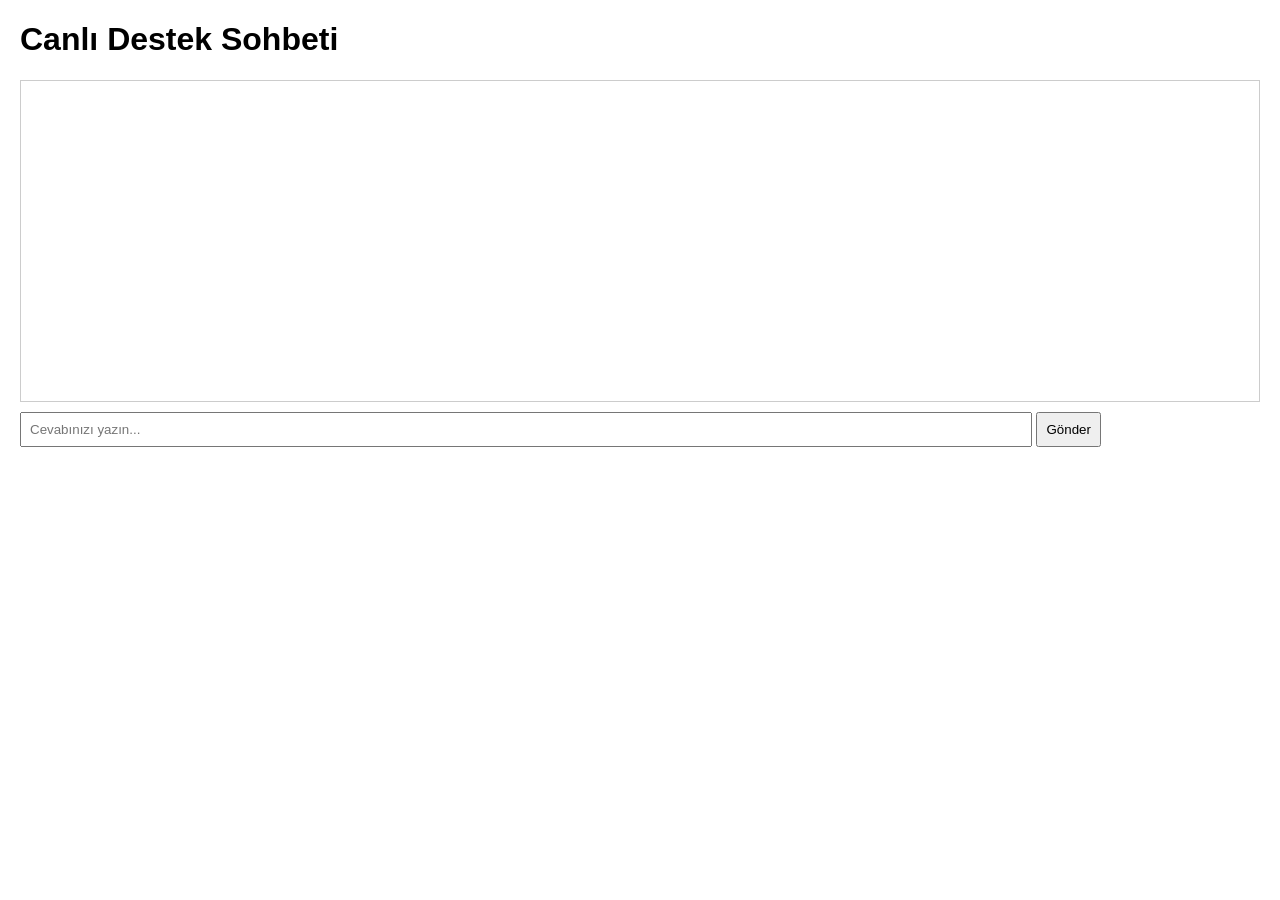
<file: chat1/index.html>
<!DOCTYPE html>
<html lang="tr">
<head>
    <meta charset="UTF-8">
    <title>Canlı Destek Sohbeti</title>
    <style>
        body {
            font-family: Arial, sans-serif;
            margin: 20px;
        }
        #chatbox {
            border: 1px solid #ccc;
            height: 300px;
            overflow-y: scroll;
            padding: 10px;
            margin-bottom: 10px;
        }
        #messageInput {
            width: 80%;
            padding: 8px;
        }
        #sendButton {
            padding: 8px;
        }
        .user-message {
            color: blue;
        }
        .admin-message {
            color: green;
            font-weight: bold;
        }
        #error-message {
            color: red;
            margin-top: 10px;
        }
    </style>
</head>
<body>
    <h1>Canlı Destek Sohbeti</h1>
    <div id="chatbox" aria-live="polite"></div>
    <input type="text" id="messageInput" placeholder="Cevabınızı yazın..." required>
    <button id="sendButton">Gönder</button>
    <div id="error-message"></div>

    <script>
        // Kullanıcı adı yerine oturumdan al
        const username = "<?php echo $_SESSION['user']['username']; ?>";

        document.getElementById('sendButton').addEventListener('click', function () {
    const message = document.getElementById('messageInput').value.trim();
    const errorMessage = document.getElementById('error-message');
    errorMessage.textContent = '';

    if (message.length > 0) {
        const sendButton = document.getElementById('sendButton');
        sendButton.disabled = true;

        fetch('send_message.php', {
            method: 'POST',
            headers: {
                'Content-Type': 'application/json',
            },
            body: JSON.stringify({ message }),
        })
        .then(response => {
            if (!response.ok) {
                throw new Error('Ağ yanıtı başarılı değil: ' + response.status);
            }
            return response.json();
        })
        .then(data => {
            sendButton.disabled = false;
            if (data.success) {
                document.getElementById('messageInput').value = '';
                loadMessages(); // Mesaj gönderildikten sonra mesajları yükle
            } else {
                errorMessage.textContent = data.message;
            }
        })
        .catch(error => {
			console.error('Hata:', error);
			errorMessage.textContent = 'Mesaj gönderilirken bir hata oluştu! Hata: ' + error.message; // Hata mesajını göster
			sendButton.disabled = false;
		});

    } else {
        errorMessage.textContent = "Mesaj eksik!";
    }
});


        function loadMessages() {
            fetch('get_messages.php')
            .then(response => response.json())
            .then(messages => {
                const chatbox = document.getElementById('chatbox');
                chatbox.innerHTML = '';
                messages.forEach(msg => {
                    const messageElement = document.createElement('div');
                    messageElement.textContent = `[${msg.created_at}] ${msg.username}: ${msg.message}`;
                    if (msg.role === 'admin') {
                        messageElement.classList.add('admin-message');
                    } else {
                        messageElement.classList.add('user-message');
                    }
                    chatbox.appendChild(messageElement);
                });
                chatbox.scrollTop = chatbox.scrollHeight; // Scroll'u en alta kaydır
            })
            .catch(error => console.error('Hata:', error));
        }

        setInterval(loadMessages, 2000); // Mesajları belirli aralıklarla yükle
    </script>
</body>
</html>
</file>
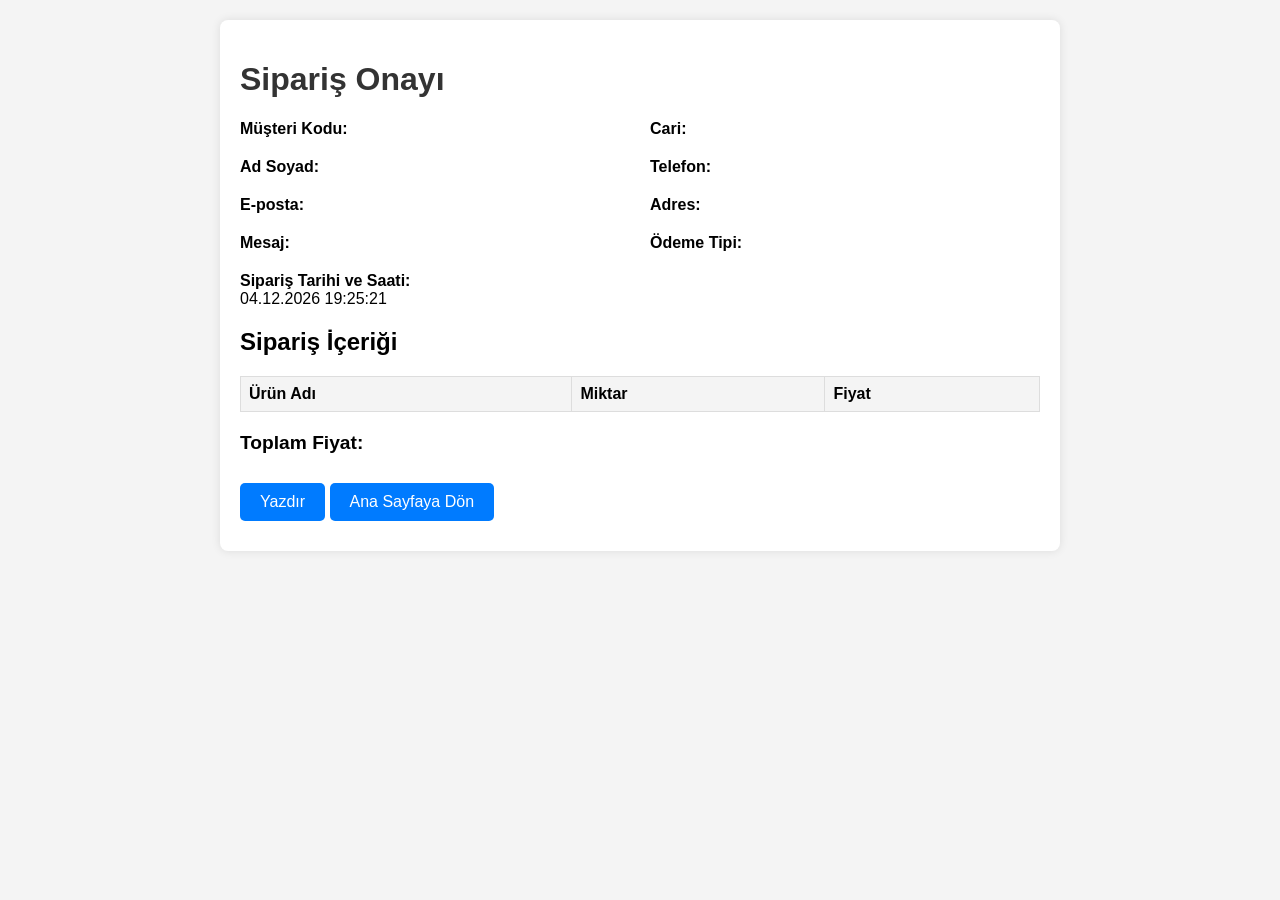
<file: order-confirmation.html>
<!DOCTYPE html>
<html lang="tr">
<link rel="icon" type="image/x-icon" href="icons/favicon.ico">
<head>
    <meta charset="UTF-8">
    <meta name="viewport" content="width=device-width, initial-scale=1.0">
    <meta name="description" content="Web sitemiz, otomotiv ve ağır vasıta kontak yedek parçalarını B2B olarak satın alabileceğiniz kolay ve güvenilir bir platform sunar. Hızlı arama ve geniş ürün yelpazesi ile ihtiyaç duyduğunuz parçayı hemen bulun!">
 
    <title>Sipariş Onayı</title>
    <style>
        body {
            font-family: Arial, sans-serif;
            margin: 0;
            padding: 20px;
            background-color: #f4f4f4;
        }
        .container {
            max-width: 800px;
            margin: 0 auto;
            background: #fff;
            padding: 20px;
            border-radius: 8px;
            box-shadow: 0 0 10px rgba(0, 0, 0, 0.1);
        }
        h1 {
            color: #333;
        }
        .order-details {
            display: grid;
            grid-template-columns: repeat(2, 1fr);
            gap: 20px;
            margin-bottom: 20px;
        }
        .order-details p {
            margin: 0;
        }
        .order-items {
            border-collapse: collapse;
            width: 100%;
            margin-bottom: 20px;
        }
        .order-items th, .order-items td {
            border: 1px solid #ddd;
            padding: 8px;
            text-align: left;
        }
        .order-items th {
            background-color: #f4f4f4;
        }
        .total-price {
            font-weight: bold;
            font-size: 1.2em;
        }
        .btn {
            display: inline-block;
            padding: 10px 20px;
            margin: 10px 0;
            border: none;
            border-radius: 5px;
            background-color: #007BFF;
            color: white;
            text-decoration: none;
            font-size: 1em;
            cursor: pointer;
        }
        .btn:hover {
            background-color: #0056b3;
        }
        @media print {
            body {
                margin: 0;
                padding: 0;
				background-color: white;		
				
            }
            .btn {
                display: none; /* Yazdırılırken butonları gizler */
            }
            .container {
                box-shadow: none; /* Yazdırılırken kutu gölgesini kaldırır */
                padding: 0;
                border-radius: 0;
            }
        }
    </style>
</head>
<body>
    <div class="container">
        <h1>Sipariş Onayı</h1>
        <div class="order-details">
            <p><strong>Müşteri Kodu:</strong> <br> <span id="username"></span></p>
            <p><strong>Cari:</strong> <br> <span id="cari"></span></p>
            <p><strong>Ad Soyad:</strong> <br> <span id="fullname"></span></p>
            <p><strong>Telefon:</strong> <br> <span id="phone"></span></p>
            <p><strong>E-posta:</strong> <br> <span id="email"></span></p>
            <p><strong>Adres:</strong> <br> <span id="address"></span></p>
            <p><strong>Mesaj:</strong> <br> <span id="message"></span></p>
            <p><strong>Ödeme Tipi:</strong> <br> <span id="paymentType"></span></p>
            <p><strong>Sipariş Tarihi ve Saati:</strong> <br> <span id="orderDateTime"></span></p>
        </div>
        <h2>Sipariş İçeriği</h2>
        <table class="order-items">
            <thead>
                <tr>
                    <th>Ürün Adı</th>
                    <th>Miktar</th>
                    <th>Fiyat</th>
                </tr>
            </thead>
            <tbody id="orderItems">
                <!-- Sipariş ürünleri buraya eklenecek -->
            </tbody>
        </table>
        <p class="total-price">Toplam Fiyat: <span id="totalPrice"></span></p>
        <button class="btn" id="printBtn">Yazdır</button>
        <a href="./" class="btn">Ana Sayfaya Dön</a>
    </div>
    <script>
        document.addEventListener('DOMContentLoaded', () => {
            // Sipariş verilerini URL'den al
            const params = new URLSearchParams(window.location.search);
            const username = params.get('username');
            const cari = params.get('cari');
            const fullname = params.get('fullname');
            const phone = params.get('phone');
            const email = params.get('email');
            const address = params.get('address');
            const message = params.get('message');
            const paymentType = params.get('paymentType');
            const cartItems = JSON.parse(params.get('cartItems'));
            const totalPrice = parseFloat(params.get('totalPrice'));

            // Sipariş tarihi ve saatini al
            const now = new Date();
            const orderDateTime = now.toLocaleString('tr-TR', {
                day: '2-digit',
                month: '2-digit',
                year: 'numeric',
                hour: '2-digit',
                minute: '2-digit',
                second: '2-digit',
            });

            // Verileri sayfaya yerleştir
            document.getElementById('username').textContent = username;
            document.getElementById('cari').textContent = cari;
            document.getElementById('fullname').textContent = fullname;
            document.getElementById('phone').textContent = phone;
            document.getElementById('email').textContent = email;
            document.getElementById('address').textContent = address;
            document.getElementById('message').textContent = message;
            document.getElementById('paymentType').textContent = paymentType;
            document.getElementById('orderDateTime').textContent = orderDateTime;

            // Sipariş ürünlerini listele
            const orderItemsTable = document.getElementById('orderItems');
            cartItems.forEach(item => {
                const row = document.createElement('tr');
                row.innerHTML = `
                    <td>${item.name}</td>
                    <td>${item.count}</td>
                    <td>${new Intl.NumberFormat('tr-TR', { style: 'currency', currency: 'TRY' }).format(item.price)}</td>
                `;
                orderItemsTable.appendChild(row);
            });

            // Toplam fiyatı göster
            document.getElementById('totalPrice').textContent = new Intl.NumberFormat('tr-TR', { style: 'currency', currency: 'TRY' }).format(totalPrice);

            // Sayfayı yazdır butonuna tıklama olayını dinle
            document.getElementById('printBtn').addEventListener('click', () => {
                window.print();
            });
        });
    </script>
</body>
</html>
</file>
